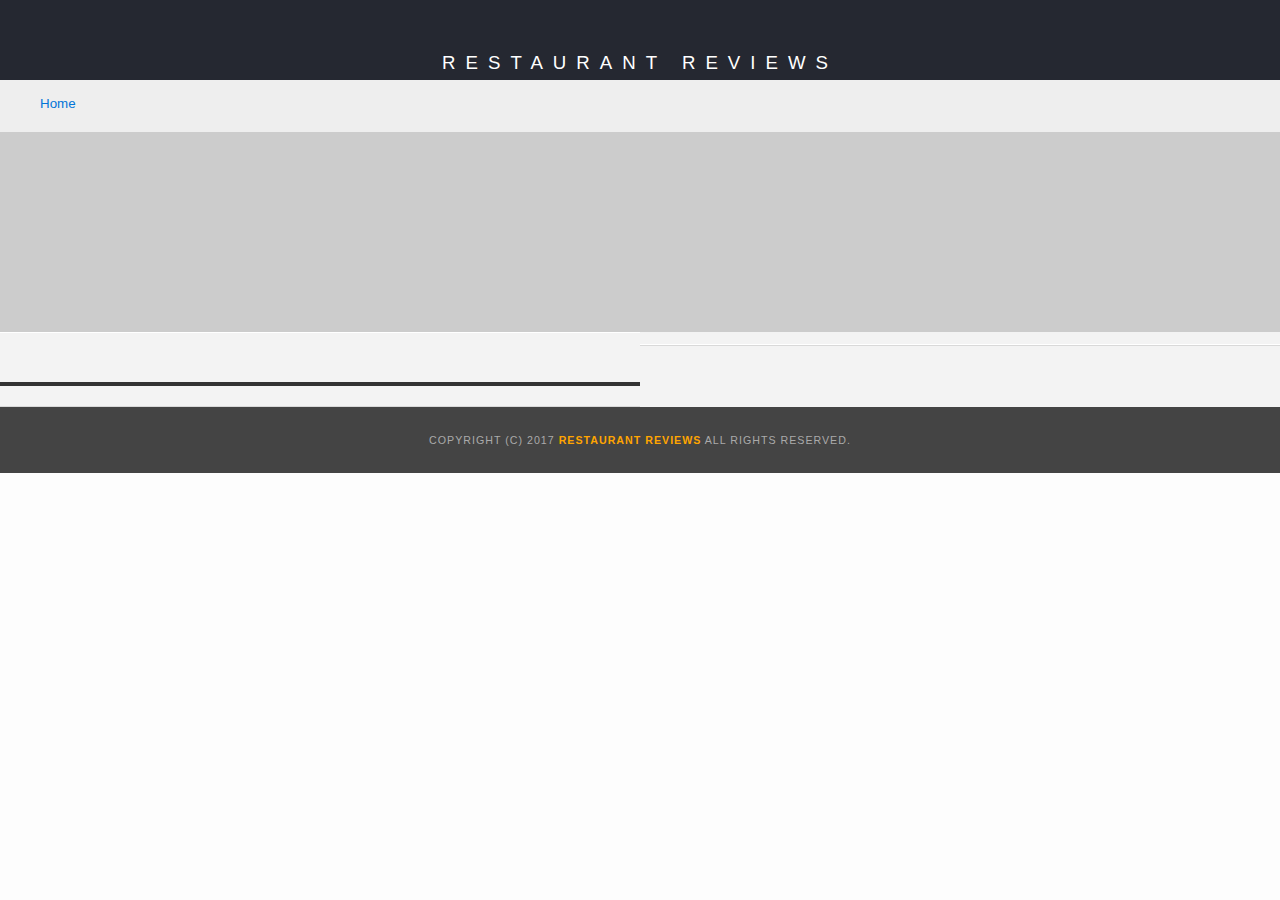
<file: restaurant.html>
<!DOCTYPE html>
<html lang="en">

<head>
  <!-- Normalize.css for better cross-browser consistency -->
  <link rel="stylesheet" src="//normalize-css.googlecode.com/svn/trunk/normalize.css" />
  <!-- Main CSS file -->
  <link rel="stylesheet" href="css/styles.css" type="text/css">
  <link rel="stylesheet" media="screen and (min-width: 600px)" href="css/styles-medium.css">
  <link rel="stylesheet" media="screen and (min-width: 950px)" href="css/styles-large.css">
  <link rel="stylesheet" media="screen and (min-width: 1367px)" href="css/styles-extra-large.css">
  <title>Restaurant Info</title>
</head>

<body class="inside">
  <!-- Beginning header -->
  <header>
    <!-- Beginning nav -->
    <nav>
      <h1><a aria-label="restaurant review link" href="/" tabindex="-1">Restaurant Reviews</a></h1>
    </nav>
    <!-- Beginning breadcrumb -->
    <nav aria-label="breadcrumb" id="breadcrumb-nav">      
      <ul id="breadcrumb" role="navigation">
        <li><a aria-label="home link" href="/">Home</a></li>
      </ul>
    </nav>
    <!-- End breadcrumb -->
    <!-- End nav -->
  </header>
  <!-- End header -->

  <!-- Beginning main -->
  <main id="maincontent">
    <!-- Beginning map -->
    <section id="map-container">
      <div id="map" role="application"></div>
    </section>
    <!-- End map -->
    <!-- Beginning restaurant -->
    <section id="restaurant-container">
      <h2 id="restaurant-name"></h2>
      <img id="restaurant-img">
      <p id="restaurant-cuisine"></p>
      <p id="restaurant-address"></p>
      <table id="restaurant-hours"></table>
    </section>
    <!-- end restaurant -->
    <!-- Beginning reviews -->
    <section id="reviews-container">
      <ul id="reviews-list"></ul>
    </section>
    <div class="clear"></div>
    <!-- End reviews -->
  </main>
  <!-- End main -->

  <!-- Beginning footer -->
  <footer id="footer">
    Copyright (c) 2017 <a href="/"><strong>Restaurant Reviews</strong></a> All Rights Reserved.
  </footer>
  <!-- End footer -->

  <!-- Beginning scripts -->
  <!-- Database helpers -->
  <script type="text/javascript" src="js/dbhelper.js"></script>
  <!-- Main javascript file -->
  <script type="text/javascript" src="js/restaurant_info.js"></script>
  <!-- Google Maps -->
  <script async defer src="https://maps.googleapis.com/maps/api/js?key=AIzaSyAGD6qFycTQJpAS4cJc4q-_AqSeYsuoeL0&libraries=places&callback=initMap"></script>
  <!-- End scripts -->

</body>

</html>
</file>
<file: css/styles-medium.css>
@media screen and (min-width: 600px) {
    #restaurants-list {
        grid-template-columns: repeat(2, 1fr);        
        grid-column-gap: 1em;        
        grid-row-gap: 1em;
      }      
    #reviews-container {
        padding: 10px;
    }
}
</file>
<file: css/styles-large.css>
@media screen and (min-width: 950px) {
    #restaurants-list {
        grid-template-columns: repeat(3, 1fr);
      }
      .inside #restaurant-container {
          width: 50%;
          float: left;
      }
      .inside #reviews-container {
          width: 50%;
          display: inline-block;
          padding:0;
      }
}
</file>
<file: css/styles-extra-large.css>
@media screen and (min-width: 1367px) {
    #maincontent {
        margin: 0 auto;
        width: 1299px;
      }
      .inside #maincontent{
          width:100%;
      }
      
    .inside #restaurant-container, #reviews-container {
        padding: 140px 0px 30px;
        width: 50%;
    }
    
    .inside #reviews-container {
    padding: 30px 10px 80px;
    }
      
    .inside header {
        position: fixed;
        top: 0;
        width: 100%;
        z-index: 1000;
    }
    .inside #map-container {
        background: blue none repeat scroll 0 0;
        height: 87%;
        position: fixed;
        right: 0;
        top: 80px;
        width: 50%;
    }
    .inside #map {
        background-color: #ccc;
        height: 100%;
        width: 100%;
    }
    .inside #footer {
        bottom: 0;
        position: absolute;
        width: 50%;
    }
}
</file>
<file: css/styles.css>
@charset "utf-8";
/* CSS Document */

/*reset*/
body, html, img, object, embed, video {
  max-width:100%;
}
nav a, button {
  min-width: 45px;
  min-height: 45px;
}

body,td,th,p{
	font-family: Arial, Helvetica, sans-serif;
	font-size: 10pt;
	color: #333;
	line-height: 1.5;
}
body {
	background-color: #fdfdfd;
	margin: 0;
  position:relative;
}
ul, li {
	font-family: Arial, Helvetica, sans-serif;
	font-size: 10pt;
	color: #333;
}
a {
	color: orange;
	text-decoration: none;
}
a:hover, a:focus {
	color: #3397db;
	text-decoration: none;
}
a img{
	border: none 0px #fff;
}
h1, h2, h3, h4, h5, h6 {
  font-family: Arial, Helvetica, sans-serif;
  margin: 0 0 20px;
}
article, aside, canvas, details, figcaption, figure, footer, header, hgroup, menu, nav, section {
	display: block;
}
#maincontent {
  background-color: #f3f3f3;
  min-height: 100%;
}
#footer {
  background-color: #444;
  color: #aaa;
  font-size: 8pt;
  letter-spacing: 1px;
  padding: 25px;
  text-align: center;
  text-transform: uppercase;
}
/* ====================== Navigation ====================== */
nav {
  width: 100%;
  height: 80px;
  background-color: #252831;
  text-align:center;
}
nav h1 {
  margin: auto;
  padding-top: 40px;
}
nav h1 a {
  color: #fff;
  font-size: 14pt;
  font-weight: 200;
  letter-spacing: 10px;
  text-transform: uppercase;
}
#breadcrumb {
    padding: 10px 40px 16px;
    list-style: none;
    background-color: #eee;
    font-size: 17px;
    margin: 0;
    width: calc(100% - 80px);
    text-align: left;
}

/* Display list items side by side */
#breadcrumb li {
    display: inline;
}

/* Add a slash symbol (/) before/behind each list item */
#breadcrumb li+li:before {
    padding: 8px;
    color: black;
    content: "/\00a0";
}

/* Add a color to all links inside the list */
#breadcrumb li a {
    color: #0275d8;
    text-decoration: none;
}

/* Add a color on mouse-over */
#breadcrumb li a:hover {
    color: #01447e;
    text-decoration: underline;
}
/* ====================== Map ====================== */
#map {
  height: 400px;
  width: 100%;
  background-color: #ccc;
}
/* ====================== Restaurant Filtering ====================== */
.filter-options {
  width: 100%;
  height: 60px;
  background-color: #3397DB;
  align-items: center;
}
.filter-options h2 {
  color: white;
  font-size: 1rem;
  font-weight: normal;
  line-height: 1;
  margin: 0 20px;
  padding-top: 10px;
}
.filter-options select {
  background-color: white;
  border: 1px solid #fff;
  font-family: Arial,sans-serif;
  font-size: 11pt;
  height: 35px;
  letter-spacing: 0;
  margin: 10px;
  padding: 0 10px;
  width: 200px;
}

/* ====================== Restaurant Listing ====================== */
#restaurants-list {
  background-color: #f3f3f3;
  list-style: outside none none;
  margin: 0;
  padding: 30px 0 60px;
  text-align: center;
  display: grid;
  grid-row-gap: 2em;
}
#restaurants-list > div {
  background-color: #fff;
  font-family: Arial,sans-serif;
  min-height: 380px;
  text-align: left;
  width: 100%;
}
#restaurants-list > div > div {
  margin: 0 10px 10px 10px;
}
#restaurants-list .restaurant-img {
  background-color: #ccc;
  display: block;
  margin: 0;
  max-width: 100%;
  min-height: 248px;
  min-width: 100%;
}
#restaurants-list > div h1 {
  color: #f18200;
  font-family: Arial,sans-serif;
  font-size: 14pt;
  font-weight: 200;
  letter-spacing: 0;
  line-height: 1.3;
  margin: 20px 0 10px;
  text-transform: uppercase;
}
#restaurants-list p {
  margin: 0;
  font-size: 11pt;
}
#restaurants-list > div a {
  background-color: orange;
  border-bottom: 3px solid #eee;
  color: #fff;
  display: inline-block;
  font-size: 10pt;
  margin: 15px 0 0;
  padding: 8px 30px 10px;
  text-align: center;
  text-decoration: none;
  text-transform: uppercase;
}

/* ====================== Restaurant Details ====================== */
.inside header {
  width: 100%;
  z-index: 1000;
}
.inside #map-container {
  width: 100%;
  height: 200px;
}
.inside #map {
  background-color: #ccc;
  height: 100%;
}
.inside #footer {
  bottom: 0;
}
#restaurant-name {
  color: #f18200;
  font-family: Arial,sans-serif;
  font-size: 20pt;
  font-weight: 200;
  letter-spacing: 0;
  margin: 15px 5px 30px;
  text-transform: uppercase;
  line-height: 1.1;
}
#restaurant-img {
	width: 100%;
}
#restaurant-address {
  font-size: 12pt;
  margin: 10px 5px;
}
#restaurant-cuisine {
  background-color: #333;
  color: #ddd;
  font-size: 12pt;
  font-weight: 300;
  letter-spacing: 10px;
  margin: 0 0 20px;
  padding: 2px 0;
  text-align: center;
  text-transform: uppercase;
}
#restaurant-container, #reviews-container {
  border-bottom: 1px solid #d9d9d9;
  border-top: 1px solid #fff;
}
#reviews-container h3 {
  color: #f58500;
  font-size: 24pt;
  font-weight: 300;
  letter-spacing: -1px;
  padding-bottom: 1pt;
}
#reviews-list {
  margin: 0;
  padding: 0;
}
#reviews-list li {
  background-color: #fff;
  border: 2px solid #f3f3f3;
  display: block;
  list-style-type: none;
  margin: 0 0 30px;
  overflow: hidden;
  padding: 10px 20px 20px;
  position: relative;
}
#reviews-list li p {
  margin: 0 0 10px;
}
#restaurant-hours {
  margin-left: 5px;
}
#restaurant-hours td {
  color: #666;
}

.clear {
  clear:both;
}

#breadcrumb-nav {
  height: auto;
}
</file>
